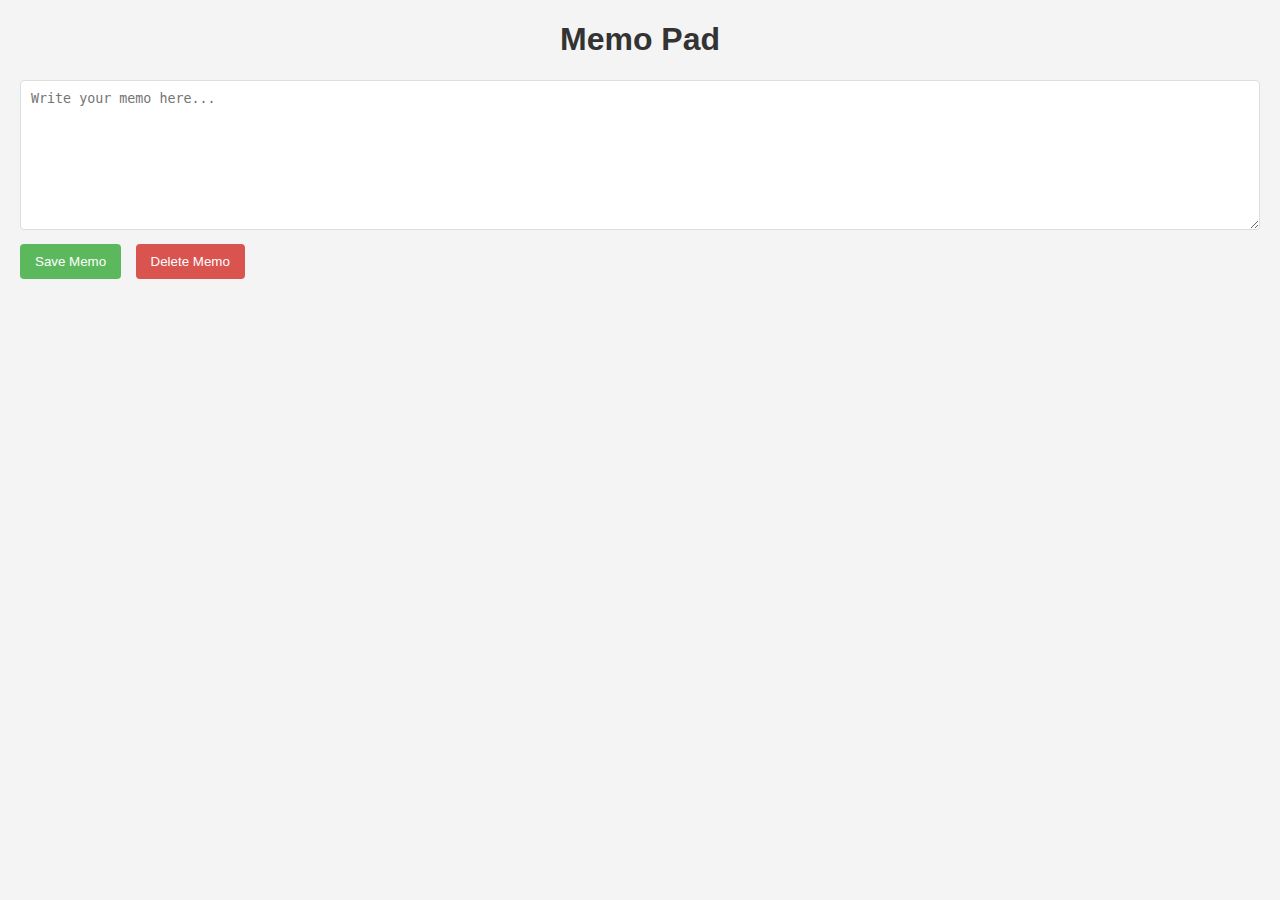
<file: memo_pad/index.html>
<!DOCTYPE html>
<html>
<head>
<title>Memo Pad</title>
<link rel="stylesheet" type="text/css" href="style.css">
</head>
<body>
  <h1>Memo Pad</h1>
  <textarea id="memo_text" placeholder="Write your memo here..."></textarea>
  <button id="save_button">Save Memo</button>
  <button id="delete_button">Delete Memo</button>
  <div id="memos_container">
    <!-- Memos will be displayed here -->
  </div>
  <script src="script.js"></script>
</body>
</html>
</file>
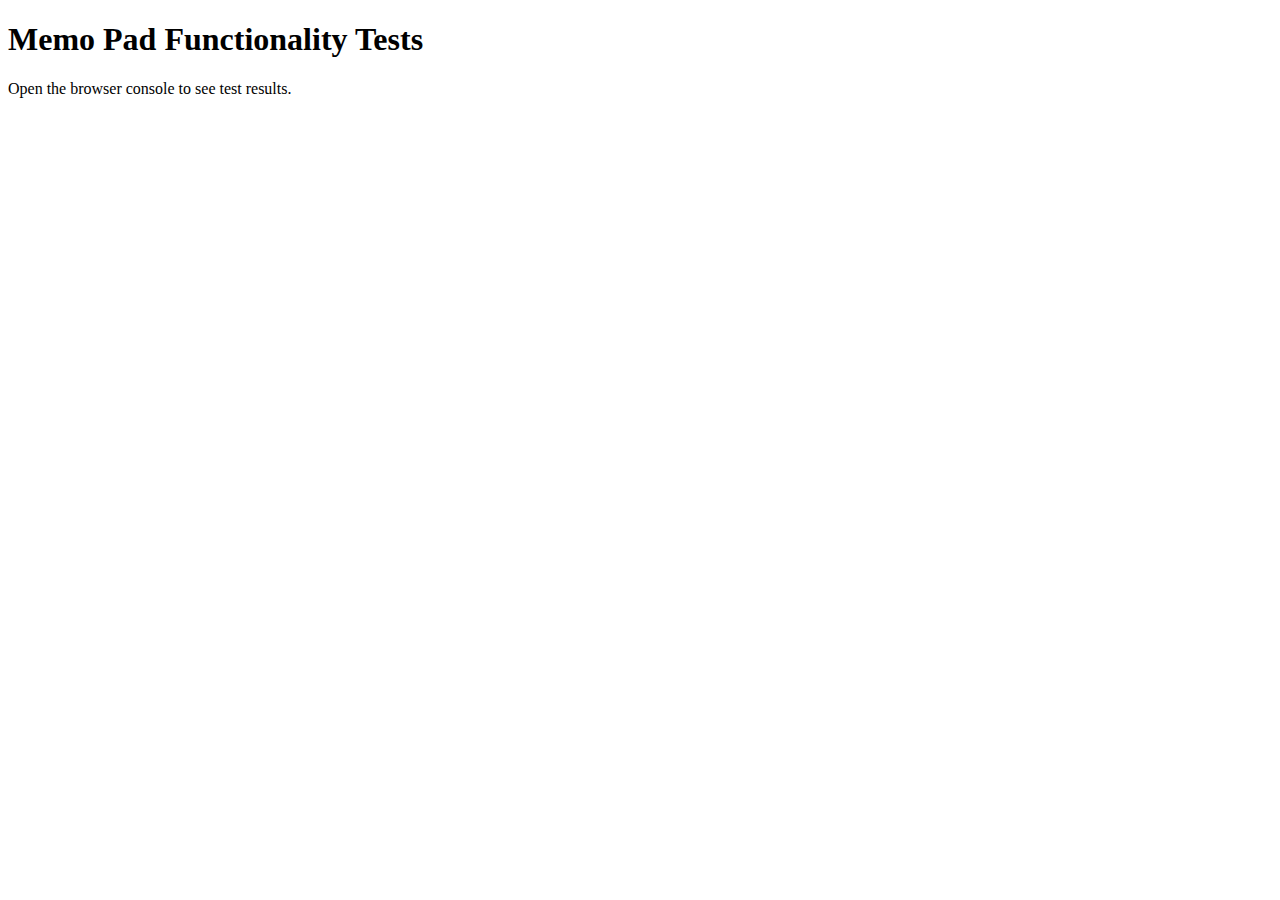
<file: memo_pad/test.html>
<!DOCTYPE html>
<html>
<head>
<title>Memo Pad Tests</title>
<!-- Include the main script to test its functions -->
<script src="script.js"></script>
</head>
<body>
  <h1>Memo Pad Functionality Tests</h1>
  <p>Open the browser console to see test results.</p>

  <script>
    console.log('Starting Memo Pad Tests...');

    // Simple assertion function
    function assert(condition, message) {
      if (condition) {
        console.log(`PASSED: ${message}`);
      } else {
        console.error(`FAILED: ${message}`);
      }
    }

    // Test Suite
    function runTests() {
      console.log('--- Testing Save Functionality ---');
      // Clear local storage before tests
      localStorage.removeItem('memos');

      // Simulate saving a memo
      // Directly call functions from script.js, assuming they are globally accessible
      // or by manipulating the DOM and triggering events if necessary.
      // For simplicity, we'll directly call localStorage manipulating functions if possible,
      // or simulate the public interface of script.js.

      // Since script.js uses DOMContentLoaded and event listeners,
      // we can't directly call its internal functions like saveMemo easily without refactoring it.
      // For this test, we'll test the localStorage interaction directly,
      // which is what the script.js functions are supposed to manage.

      let testMemos = JSON.parse(localStorage.getItem('memos')) || [];
      assert(testMemos.length === 0, 'Initial state: No memos in localStorage.');

      // Simulate saving "Test Memo 1"
      testMemos.push({ id: 1, text: 'Test Memo 1' });
      localStorage.setItem('memos', JSON.stringify(testMemos));
      let savedMemos1 = JSON.parse(localStorage.getItem('memos'));
      assert(savedMemos1.length === 1, 'After saving one memo: Memos count should be 1.');
      assert(savedMemos1[0].text === 'Test Memo 1', 'After saving one memo: Memo text should be "Test Memo 1".');

      // Simulate saving "Test Memo 2"
      testMemos.push({ id: 2, text: 'Test Memo 2' });
      localStorage.setItem('memos', JSON.stringify(testMemos));
      let savedMemos2 = JSON.parse(localStorage.getItem('memos'));
      assert(savedMemos2.length === 2, 'After saving second memo: Memos count should be 2.');
      assert(savedMemos2[1].text === 'Test Memo 2', 'After saving second memo: Second memo text should be "Test Memo 2".');

      console.log('--- Testing Load Functionality (simulated by checking localStorage) ---');
      // Loading is implicitly tested by the save tests' checks of localStorage.
      // A more direct test of loadMemos() would require DOM elements and is harder to simulate here.
      let loadedMemos = JSON.parse(localStorage.getItem('memos')) || [];
      assert(loadedMemos.length === 2, 'Load functionality: Correct number of memos loaded.');


      console.log('--- Testing Delete Single Memo Functionality (simulated) ---');
      // Simulate deleting memo with id 1
      loadedMemos = loadedMemos.filter(memo => memo.id !== 1);
      localStorage.setItem('memos', JSON.stringify(loadedMemos));
      let afterDeleteMemos = JSON.parse(localStorage.getItem('memos'));
      assert(afterDeleteMemos.length === 1, 'After deleting one memo: Memos count should be 1.');
      assert(afterDeleteMemos[0].id === 2, 'After deleting one memo: Remaining memo should be the one with id 2.');


      console.log('--- Testing Delete All Memos Functionality (simulated) ---');
      localStorage.removeItem('memos');
      let afterDeleteAllMemos = JSON.parse(localStorage.getItem('memos')) || [];
      assert(afterDeleteAllMemos.length === 0, 'After deleting all memos: Memos count should be 0.');

      console.log('--- All Tests Completed ---');
      // Clean up
      localStorage.removeItem('memos');
    }

    // Run tests when the page loads
    // Adding a slight delay to ensure script.js might have initialized, though direct calls are tricky.
    // For robust testing, script.js would need to be structured to expose functions for testing.
    window.onload = runTests;
  </script>
</body>
</html>
</file>
<file: memo_pad/style.css>
body {
  font-family: sans-serif;
  margin: 20px;
  background-color: #f4f4f4;
  color: #333;
}

h1 {
  color: #333;
  text-align: center;
}

textarea#memo_text {
  width: 100%;
  height: 150px;
  margin-bottom: 10px;
  padding: 10px;
  border: 1px solid #ddd;
  border-radius: 4px;
  box-sizing: border-box; /* So padding doesn't add to width */
}

button {
  padding: 10px 15px;
  margin-right: 10px;
  background-color: #5cb85c;
  color: white;
  border: none;
  border-radius: 4px;
  cursor: pointer;
}

button#delete_button {
  background-color: #d9534f;
}

button:hover {
  opacity: 0.9;
}

#memos_container {
  margin-top: 20px;
}

.memo-item {
  background-color: #fff;
  padding: 15px;
  margin-bottom: 10px;
  border: 1px solid #eee;
  border-radius: 4px;
  display: flex; /* To align memo text and delete button */
  justify-content: space-between; /* Pushes button to the right */
  align-items: center; /* Vertically aligns items in the center */
}

.memo-item button {
  background-color: #f0ad4e; /* Orange color for individual delete buttons */
  font-size: 0.8em; /* Smaller button */
  padding: 5px 10px; /* Smaller padding */
}
</file>
